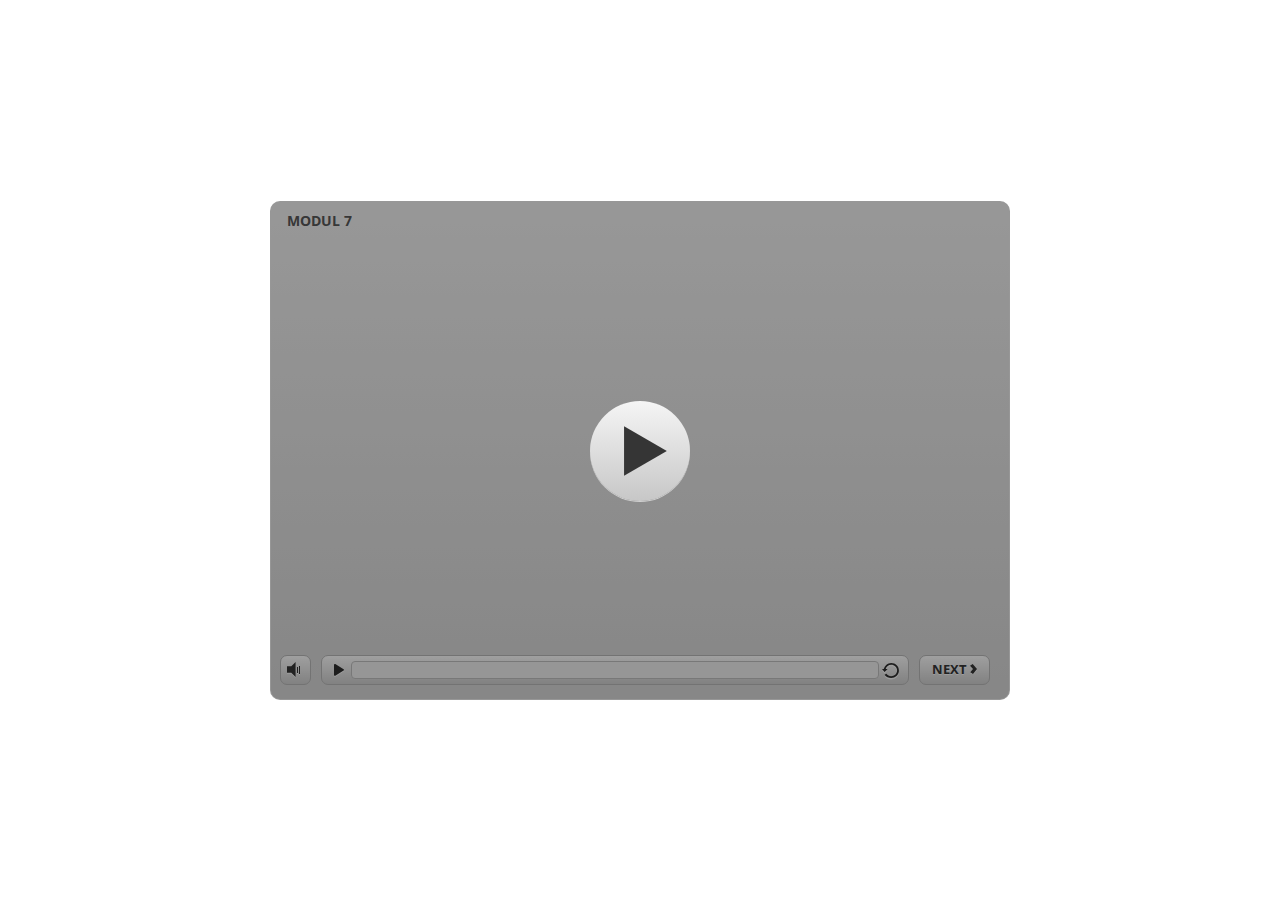
<file: index.html>
<!DOCTYPE html>
<html lang="en-US">
<head>
  <meta charset="utf-8">
  <!-- Created using Storyline 3 - http://www.articulate.com  -->
  <!-- version: 3.10.22406.0 -->
  <title>MODUL 7</title>
  <meta http-equiv="x-ua-compatible" content="IE=edge" />
  <meta name="viewport" content="width=device-width, initial-scale=1.0, user-scalable=no, shrink-to-fit=no, minimal-ui" />
  <meta name="apple-mobile-web-app-capable" content="yes" />
  <style>
    html, body { height: 100%; padding: 0; margin: 0 }
    #app { height: 100%; width: 100%; }
  </style>
  
  <script>window.THREE = { };</script>
</head>
<body style="background: #FFFFFF" class="cs-HTML theme-classic">
  <!-- 360 -->
  <script>!function(e){function n(e,i){return e.test(i)}function i(e){var i=e||navigator.userAgent,o=i.split("[FBAN");if(void 0!==o[1]&&(i=o[0]),this.apple={phone:n(t,i),ipod:n(d,i),tablet:!n(t,i)&&n(s,i),device:n(t,i)||n(d,i)||n(s,i)},this.amazon={phone:n(h,i),tablet:!n(h,i)&&n(a,i),device:n(h,i)||n(a,i)},this.android={phone:n(h,i)||n(b,i),tablet:!n(h,i)&&!n(b,i)&&(n(a,i)||n(r,i)),device:n(h,i)||n(a,i)||n(b,i)||n(r,i)},this.windows={phone:n(l,i),tablet:n(p,i),device:n(l,i)||n(p,i)},this.other={blackberry:n(f,i),blackberry10:n(u,i),opera:n(c,i),firefox:n(A,i),chrome:n(w,i),device:n(f,i)||n(u,i)||n(c,i)||n(A,i)||n(w,i)},this.seven_inch=n(v,i),this.any=this.apple.device||this.android.device||this.windows.device||this.other.device||this.seven_inch,this.phone=this.apple.phone||this.android.phone||this.windows.phone,this.tablet=this.apple.tablet||this.android.tablet||this.windows.tablet,"undefined"==typeof window)return this}function o(){var e=new i;return e.Class=i,e}var t=/iPhone/i,d=/iPod/i,s=/iPad/i,b=/(?=.*\bAndroid\b)(?=.*\bMobile\b)/i,r=/Android/i,h=/(?=.*\bAndroid\b)(?=.*\bSD4930UR\b)/i,a=/(?=.*\bAndroid\b)(?=.*\b(?:KFOT|KFTT|KFJWI|KFJWA|KFSOWI|KFTHWI|KFTHWA|KFAPWI|KFAPWA|KFARWI|KFASWI|KFSAWI|KFSAWA)\b)/i,l=/IEMobile/i,p=/(?=.*\bWindows\b)(?=.*\bARM\b)/i,f=/BlackBerry/i,u=/BB10/i,c=/Opera Mini/i,w=/(CriOS|Chrome)(?=.*\bMobile\b)/i,A=/(?=.*\bFirefox\b)(?=.*\bMobile\b)/i,v=new RegExp("(?:Nexus 7|BNTV250|Kindle Fire|Silk|GT-P1000)","i");"undefined"!=typeof module&&module.exports&&"undefined"==typeof window?module.exports=i:"undefined"!=typeof module&&module.exports&&"undefined"!=typeof window?module.exports=o():"function"==typeof define&&define.amd?define("isMobile",[],e.isMobile=o()):e.isMobile=o()}(this);
    window.isMobile.apple.tablet = window.isMobile.apple.tablet ||
      (navigator.platform === 'MacIntel' && navigator.maxTouchPoints > 1);
    window.isMobile.apple.device = window.isMobile.apple.device || window.isMobile.apple.tablet;
    window.isMobile.tablet = window.isMobile.tablet || window.isMobile.apple.tablet;
    window.isMobile.any = window.isMobile.any || window.isMobile.apple.tablet;
  </script>

  <div id="focus-sink" aria-hidden="true" tabIndex=-1"></div>

  <div id="preso"></div>
  <script>
    window.DS = {};
    window.globals = {
      DATA_PATH_BASE: '',
      HAS_FRAME: true,
      HAS_SLIDE: true,

      lmsPresent: true,
      tinCanPresent: false,
      cmi5Present: false,
      aoSupport: false,
      scale: 'noscale',
      captureRc: false,
      browserSize: 'optimal',
      bgColor: '#FFFFFF',
      features: '',
      themeName: 'classic',
      preloaderColor: '#FFFFFF',
      suppressAnalytics: false,
      productChannel: 'perpetual',
      publishSource: 'storyline',
      aid: '',
      cid: 'e78b984d-de84-4726-bc8f-0a109f891353',
      playerVersion: '3.10.22406.0',
      maxIosVideoElements: 5,

      
      parseParams: function(qs) {
        if (window.globals.parsedParams != null) {
          return window.globals.parsedParams;
        }
        qs = (qs || window.location.search.substr(1)).split('+').join(' ');
        var params = {},
            tokens,
            re = /[?&]?([^=]+)=([^&]*)/g;

        while (tokens = re.exec(qs)) {
          params[decodeURIComponent(tokens[1]).trim()] =
            decodeURIComponent(tokens[2]).trim();
        }
        window.globals.parsedParams = params;
        return params;
      }

    };

    (function() {

      var classTypes = [ 'desktop', 'mobile', 'phone', 'tablet' ];

      var addDeviceClasses = function(prefix, testObj) {
        var curr, i;
        for (i = 0; i < classTypes.length; i++) {
          curr = classTypes[i];
          if (testObj[curr]) {
            document.body.classList.add(prefix + curr);
          }
        }
      };

      var params = window.globals.parseParams(),
          isDevicePreview = params.devicepreview === '1',
          isPhoneOverride = params.deviceType === 'phone' || (isDevicePreview && params.phone == '1'),
          isTabletOverride = (params.deviceType === 'tablet' || isDevicePreview) && !isPhoneOverride,
          isMobileOverride = isPhoneOverride || isTabletOverride;

      var deviceView = {
        desktop: !window.isMobile.any && !isMobileOverride,
        mobile: window.isMobile.any || isMobileOverride,
        phone: isPhoneOverride || (window.isMobile.phone && !isTabletOverride),
        tablet: isTabletOverride || window.isMobile.tablet
      };

      window.globals.deviceView = deviceView;
      window.isMobile.desktop = !window.isMobile.any;
      window.isMobile.mobile = window.isMobile.any;

      addDeviceClasses('view-', deviceView);

    })();
  </script>
  
  <script src='story_content/user.js' type=text/javascript></script>
  <div class="slide-loader"></div>

  <script type="text/javascript">
    if (window.globals.deviceView.isMobile) { var doc = document, loader = doc.body.querySelector('.slide-loader'); [ 1, 2, 3 ].forEach(function(n) { var d = doc.createElement('div'); d.style.backgroundColor = window.globals.preloaderColor; d.classList.add('mobile-loader-dot'); d.classList.add('dot' + n); loader.appendChild(d); }); }
  </script>

  <div class="mobile-load-title-overlay" style="display: none">
    <div class="mobile-load-title">MODUL 7</div>
  </div>

  <div class="mobile-chrome-warning"></div>

  <script>
    
    if (window.autoSpider && window.vInterfaceObject) {
      document.querySelector('.mobile-load-title-overlay').style.display = 'none';
    }
  </script>

  

  <link rel="stylesheet" href="html5/data/css/output.min.css" data-noprefix />
</body>
<script src="html5/lib/scripts/ds-bootstrap.min.js"></script>
</html>
</file>
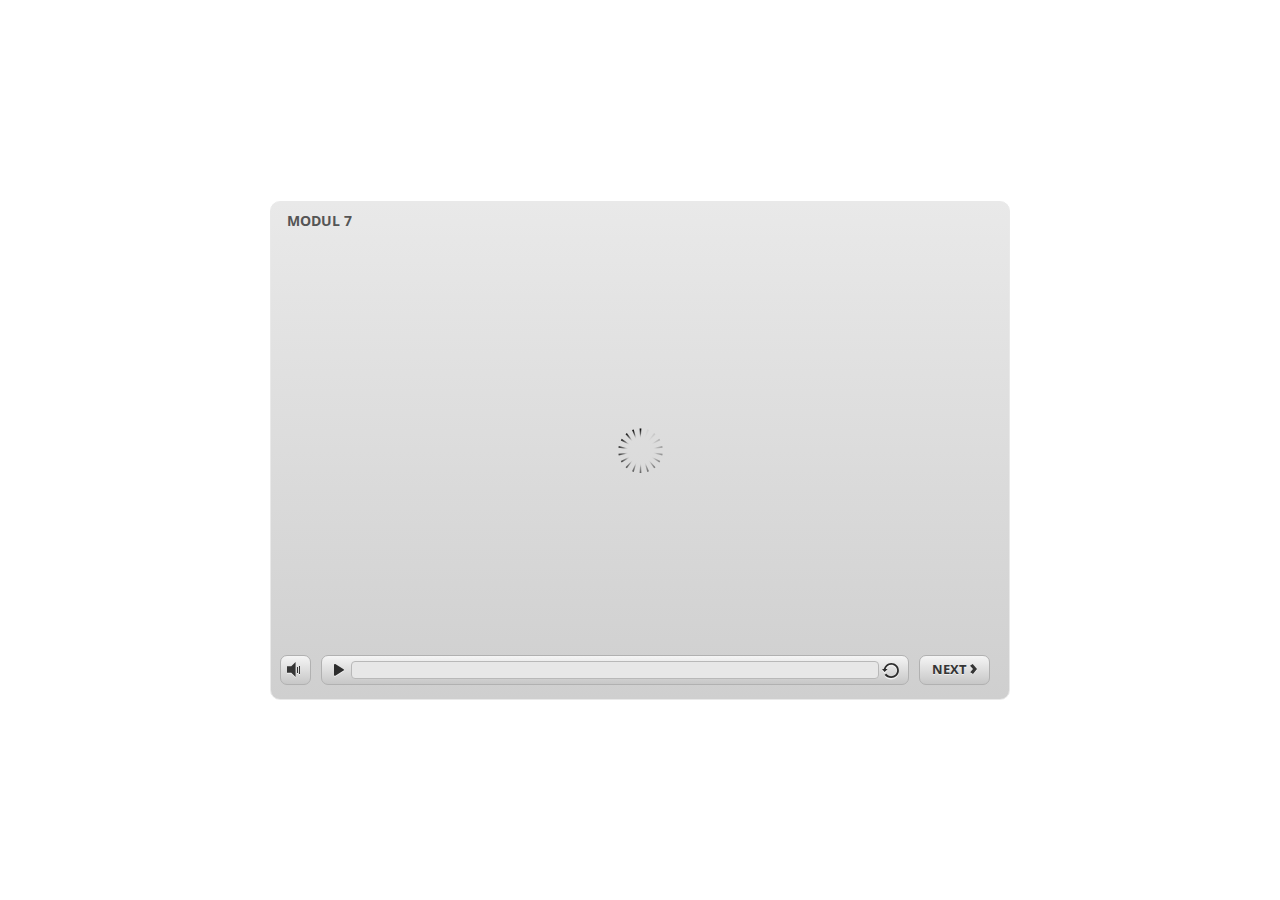
<file: index_lms.html>
<!DOCTYPE html>
<html lang="en-US">
<head>
  <meta charset="utf-8">
  <!-- Created using Storyline 3 - http://www.articulate.com  -->
  <!-- version: 3.10.22406.0 -->
  <title>MODUL 7</title>
  <meta http-equiv="x-ua-compatible" content="IE=edge" />
  <meta name="viewport" content="width=device-width, initial-scale=1.0, user-scalable=no, shrink-to-fit=no, minimal-ui" />
  <meta name="apple-mobile-web-app-capable" content="yes" />
  <style>
    html, body { height: 100%; padding: 0; margin: 0 }
    #app { height: 100%; width: 100%; }
  </style>
  <script src="lms/APIConstants.js" charset="utf-8"></script>
        <script src="lms/Configuration.js" charset="utf-8"></script>
        <script src="lms/UtilityFunctions.js" charset="utf-8"></script>
        <script src="lms/SCORM2004Functions.js" charset="utf-8"></script>
        <script src="lms/SCORMFunctions.js" charset="utf-8"></script>
        <script src="lms/AICCFunctions.js" charset="utf-8"></script>
        <script src="lms/NONEFunctions.js" charset="utf-8"></script>
        <script src="lms/LMSAPI.js" charset="utf-8"></script>
        <script src="lms/API.js" charset="utf-8"></script>

        <script>
          strContentLocation = "story.html";
          window.scormdriver_content = window;
          function LoadContent(){}
        </script>
  <script>window.THREE = { };</script>
</head>
<body style="background: #FFFFFF" class="cs-HTML theme-classic">
  <!-- 360 -->
  <script>!function(e){function n(e,i){return e.test(i)}function i(e){var i=e||navigator.userAgent,o=i.split("[FBAN");if(void 0!==o[1]&&(i=o[0]),this.apple={phone:n(t,i),ipod:n(d,i),tablet:!n(t,i)&&n(s,i),device:n(t,i)||n(d,i)||n(s,i)},this.amazon={phone:n(h,i),tablet:!n(h,i)&&n(a,i),device:n(h,i)||n(a,i)},this.android={phone:n(h,i)||n(b,i),tablet:!n(h,i)&&!n(b,i)&&(n(a,i)||n(r,i)),device:n(h,i)||n(a,i)||n(b,i)||n(r,i)},this.windows={phone:n(l,i),tablet:n(p,i),device:n(l,i)||n(p,i)},this.other={blackberry:n(f,i),blackberry10:n(u,i),opera:n(c,i),firefox:n(A,i),chrome:n(w,i),device:n(f,i)||n(u,i)||n(c,i)||n(A,i)||n(w,i)},this.seven_inch=n(v,i),this.any=this.apple.device||this.android.device||this.windows.device||this.other.device||this.seven_inch,this.phone=this.apple.phone||this.android.phone||this.windows.phone,this.tablet=this.apple.tablet||this.android.tablet||this.windows.tablet,"undefined"==typeof window)return this}function o(){var e=new i;return e.Class=i,e}var t=/iPhone/i,d=/iPod/i,s=/iPad/i,b=/(?=.*\bAndroid\b)(?=.*\bMobile\b)/i,r=/Android/i,h=/(?=.*\bAndroid\b)(?=.*\bSD4930UR\b)/i,a=/(?=.*\bAndroid\b)(?=.*\b(?:KFOT|KFTT|KFJWI|KFJWA|KFSOWI|KFTHWI|KFTHWA|KFAPWI|KFAPWA|KFARWI|KFASWI|KFSAWI|KFSAWA)\b)/i,l=/IEMobile/i,p=/(?=.*\bWindows\b)(?=.*\bARM\b)/i,f=/BlackBerry/i,u=/BB10/i,c=/Opera Mini/i,w=/(CriOS|Chrome)(?=.*\bMobile\b)/i,A=/(?=.*\bFirefox\b)(?=.*\bMobile\b)/i,v=new RegExp("(?:Nexus 7|BNTV250|Kindle Fire|Silk|GT-P1000)","i");"undefined"!=typeof module&&module.exports&&"undefined"==typeof window?module.exports=i:"undefined"!=typeof module&&module.exports&&"undefined"!=typeof window?module.exports=o():"function"==typeof define&&define.amd?define("isMobile",[],e.isMobile=o()):e.isMobile=o()}(this);
    window.isMobile.apple.tablet = window.isMobile.apple.tablet ||
      (navigator.platform === 'MacIntel' && navigator.maxTouchPoints > 1);
    window.isMobile.apple.device = window.isMobile.apple.device || window.isMobile.apple.tablet;
    window.isMobile.tablet = window.isMobile.tablet || window.isMobile.apple.tablet;
    window.isMobile.any = window.isMobile.any || window.isMobile.apple.tablet;
  </script>

  <div id="focus-sink" aria-hidden="true" tabIndex=-1"></div>

  <div id="preso"></div>
  <script>
    window.DS = {};
    window.globals = {
      DATA_PATH_BASE: '',
      HAS_FRAME: true,
      HAS_SLIDE: true,

      lmsPresent: true,
      tinCanPresent: false,
      cmi5Present: false,
      aoSupport: false,
      scale: 'noscale',
      captureRc: false,
      browserSize: 'optimal',
      bgColor: '#FFFFFF',
      features: '',
      themeName: 'classic',
      preloaderColor: '#FFFFFF',
      suppressAnalytics: false,
      productChannel: 'perpetual',
      publishSource: 'storyline',
      aid: '',
      cid: 'e78b984d-de84-4726-bc8f-0a109f891353',
      playerVersion: '3.10.22406.0',
      maxIosVideoElements: 5,

      
      parseParams: function(qs) {
        if (window.globals.parsedParams != null) {
          return window.globals.parsedParams;
        }
        qs = (qs || window.location.search.substr(1)).split('+').join(' ');
        var params = {},
            tokens,
            re = /[?&]?([^=]+)=([^&]*)/g;

        while (tokens = re.exec(qs)) {
          params[decodeURIComponent(tokens[1]).trim()] =
            decodeURIComponent(tokens[2]).trim();
        }
        window.globals.parsedParams = params;
        return params;
      }

    };

    (function() {

      var classTypes = [ 'desktop', 'mobile', 'phone', 'tablet' ];

      var addDeviceClasses = function(prefix, testObj) {
        var curr, i;
        for (i = 0; i < classTypes.length; i++) {
          curr = classTypes[i];
          if (testObj[curr]) {
            document.body.classList.add(prefix + curr);
          }
        }
      };

      var params = window.globals.parseParams(),
          isDevicePreview = params.devicepreview === '1',
          isPhoneOverride = params.deviceType === 'phone' || (isDevicePreview && params.phone == '1'),
          isTabletOverride = (params.deviceType === 'tablet' || isDevicePreview) && !isPhoneOverride,
          isMobileOverride = isPhoneOverride || isTabletOverride;

      var deviceView = {
        desktop: !window.isMobile.any && !isMobileOverride,
        mobile: window.isMobile.any || isMobileOverride,
        phone: isPhoneOverride || (window.isMobile.phone && !isTabletOverride),
        tablet: isTabletOverride || window.isMobile.tablet
      };

      window.globals.deviceView = deviceView;
      window.isMobile.desktop = !window.isMobile.any;
      window.isMobile.mobile = window.isMobile.any;

      addDeviceClasses('view-', deviceView);

    })();
  </script>
  
  <script src='story_content/user.js' type=text/javascript></script>
  <div class="slide-loader"></div>

  <script type="text/javascript">
    if (window.globals.deviceView.isMobile) { var doc = document, loader = doc.body.querySelector('.slide-loader'); [ 1, 2, 3 ].forEach(function(n) { var d = doc.createElement('div'); d.style.backgroundColor = window.globals.preloaderColor; d.classList.add('mobile-loader-dot'); d.classList.add('dot' + n); loader.appendChild(d); }); }
  </script>

  <div class="mobile-load-title-overlay" style="display: none">
    <div class="mobile-load-title">MODUL 7</div>
  </div>

  <div class="mobile-chrome-warning"></div>

  <script>
    
    if (window.autoSpider && window.vInterfaceObject) {
      document.querySelector('.mobile-load-title-overlay').style.display = 'none';
    }
  </script>

  <iframe name="AICCComm" src="lms/AICCComm.html" style="display:none;"></iframe>
        <iframe name="rusticisoftware_aicc_results" src="lms/blank.html" style="display:none;"></iframe>
        <iframe name="NothingFrame" src="lms/blank.html" style="display:none;"></iframe>

  <link rel="stylesheet" href="html5/data/css/output.min.css" data-noprefix />
</body>
<script src="html5/lib/scripts/ds-bootstrap.min.js"></script>
</html>
</file>
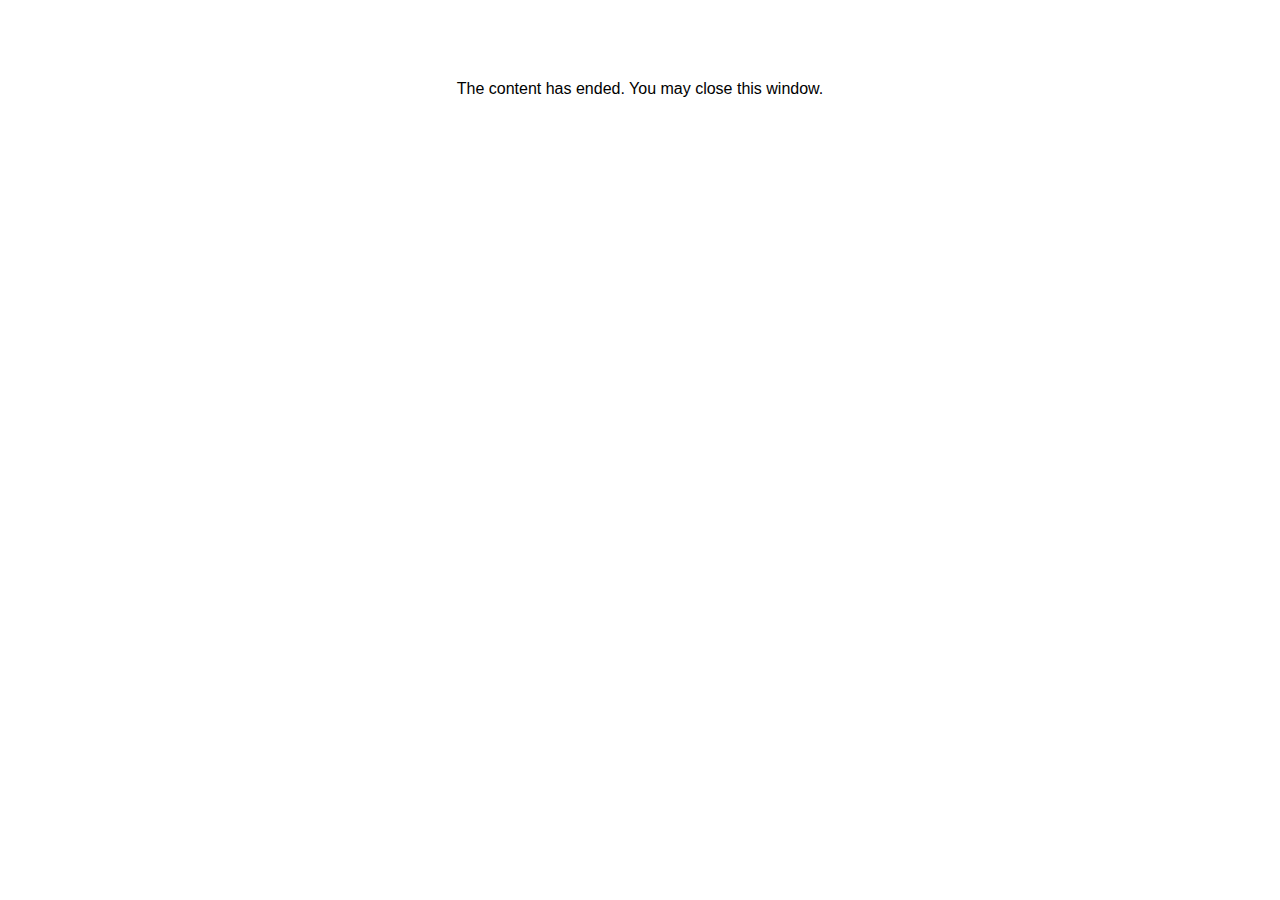
<file: lms/goodbye.html>
<html><body bgcolor="#ffffff">
<center>
<br><br><br><br><font face="Open Sans, articulate, tahoma, arial" size="3" color: "#333333">
The content has ended. You may close this window.
</font>
</center>
</body></html>
</file>
<file: html5/data/css/output.min.css>
@font-face {
  font-family: 'Open SansBold CharsBold39E461AC';
  src: url('[data-uri]');
  font-style: normal;
  font-weight: normal;
}
@font-face {
  font-family: 'Open Sans Charset1_ 6VLE2F06337';
  src: url('[data-uri]');
  font-style: normal;
  font-weight: normal;
}
@font-face {
  font-family: 'Gotham Charset1_ 5tTVsPE22EF6DD';
  src: url('[data-uri]');
  font-style: normal;
  font-weight: normal;
}
@font-face {
  font-family: 'Myriad ProBold CharBold99DC00C5';
  src: url('[data-uri]');
  font-style: normal;
  font-weight: normal;
}
.cs-npxnanbnsnfns10110000101 .cs-infopanel  {
  box-shadow: 0 1px 0 rgba(184, 184, 184, 1);
  background: rgba(255, 255, 255, 1);
}
.cs-npxnanbnsnfns10110000101 .cs-infopanel .cs-link {
  color: rgba(124, 34, 128, 1);
}
.cs-npxnanbnsnfns10110000101 .cs-infopanel .cs-link:hover {
  color: rgba(0, 0, 238, 1);
}
.cs-npxnanbnsnfns10110000101 .cs-infopanel .cs-name {
  color: rgba(68, 68, 68, 1);
}
.cs-npxnanbnsnfns10110000101 .cs-infopanel .cs-title {
  color: rgba(153, 153, 153, 1);
}
.cs-npxnanbnsnfns10110000101 .cs-infopanelpopup  {
  box-shadow: 0 1px 0 rgba(184, 184, 184, 1);
  background: linear-gradient(180deg, rgba(233, 233, 233, 1) 0%, rgba(207, 207, 207, 1) 100%);
}
.cs-npxnanbnsnfns10110000101 .cs-infopanelpopup .cs-link {
  color: rgba(124, 34, 128, 1);
}
.cs-npxnanbnsnfns10110000101 .cs-infopanelpopup .cs-link:hover {
  color: rgba(0, 0, 238, 1);
}
.cs-npxnanbnsnfns10110000101 .cs-infopanelpopup .cs-name {
  color: rgba(68, 68, 68, 1);
}
.cs-npxnanbnsnfns10110000101 .cs-infopanelpopup .cs-bio {
  color: rgba(153, 153, 153, 1);
}
.cs-npxnanbnsnfns10110000101 .cs-timer  {
  color: rgba(85, 85, 85, 1);
}
.cs-npxnanbnsnfns10110000101 .cs-duration stop:first-child {
  stop-color: rgba(0, 215, 255, 1);
}
.cs-npxnanbnsnfns10110000101 .cs-duration stop:last-child {
  stop-color: rgba(0, 171, 255, 1);
}
.cs-npxnanbnsnfns10110000101 .cs-elapsed stop:first-child {
  stop-color: rgba(254, 227, 71, 1);
}
.cs-npxnanbnsnfns10110000101 .cs-elapsed stop:last-child {
  stop-color: rgba(252, 204, 42, 1);
}
.cs-npxnanbnsnfns10110000101 .cs-timer .cs-pie .cs-innerstroke {
  stroke: rgba(199, 199, 199, 1);
}
.cs-npxnanbnsnfns10110000101 .cs-timer .cs-pie .cs-innerborder {
  stroke: rgba(255, 255, 255, 1);
}
.cs-npxnanbnsnfns10110000101 .cs-window  {
  box-shadow: 0 8px 5px rgba(0, 0, 0, 0.2);
  border-color: rgba(234, 234, 234, 1);
  background: rgba(243, 243, 243, 1);
  color: rgba(85, 85, 85, 1);
}
.cs-npxnanbnsnfns10110000101 .cs-window .cs-diva {
  border-color: rgba(247, 247, 247, 1);
}
.cs-npxnanbnsnfns10110000101 .cs-window .cs-divb {
  border-color: rgba(211, 211, 211, 1);
}
.cs-npxnanbnsnfns10110000101 .cs-editor .cs-editor-slide {
  color: rgba(85, 85, 85, 1);
}
.cs-npxnanbnsnfns10110000101 .cs-editor .cs-editor-html {
  color: rgba(68, 68, 68, 1);
}
.cs-npxnanbnsnfns10110000101 .cs-editor .cs-editor-button {
  text-shadow: 0 1px 0 rgba(240, 240, 240, 1);
  color: rgba(53, 53, 53, 1);
  border-color: rgba(177, 177, 177, 1);
  background: linear-gradient(180deg, rgba(245, 245, 245, 1) 0%, rgba(199, 199, 199, 1) 100%);
}
.cs-npxnanbnsnfns10110000101 .cs-editor .cs-editor-button:hover {
  background: linear-gradient(180deg, rgba(242, 242, 242, 1) 0%, rgba(175, 175, 175, 1) 100%);
}
.cs-npxnanbnsnfns10110000101 .cs-editor .cs-editor-button:active {
  background: linear-gradient(180deg, rgba(199, 199, 199, 1) 0%, rgba(244, 244, 244, 1) 100%);
}
.cs-npxnanbnsnfns10110000101 .cs-listitem  {
  color: rgba(53, 53, 53, 1);
  border-color: rgba(223, 223, 223, 1);
}
.cs-npxnanbnsnfns10110000101 .cs-listitem.cs-viewed {
  color: rgba(144, 144, 144, 1);
}
.cs-npxnanbnsnfns10110000101 .cs-listitem.cs-selected {
  color: rgba(53, 53, 53, 1);
  background: rgba(192, 226, 241, 1);
}
.cs-npxnanbnsnfns10110000101 .cs-listitem.cs-selected:hover {
  background: rgba(192, 226, 241, 1);
}
.cs-npxnanbnsnfns10110000101 .cs-listitem.cs-selected.hover {
  background: rgba(192, 226, 241, 1);
}
.cs-npxnanbnsnfns10110000101 .cs-listitem.cs-selected:focus {
  background: rgba(192, 226, 241, 1);
}
.cs-npxnanbnsnfns10110000101 .cs-listitem .cs-icon-carrot {
  fill: rgba(53, 53, 53, 1);
}
.cs-npxnanbnsnfns10110000101 .cs-listitem .cs-icon-carrot .cs-shadow {
  fill: rgba(255, 255, 255, 1);
}
.cs-npxnanbnsnfns10110000101 .cs-listitem:hover {
  background: rgba(230, 230, 230, 1);
}
.cs-npxnanbnsnfns10110000101 .cs-listitem.hover {
  background: rgba(230, 230, 230, 1);
}
.cs-npxnanbnsnfns10110000101 .cs-listitem:focus {
  background: rgba(230, 230, 230, 1);
}
.cs-npxnanbnsnfns10110000101 .cs-glossary  {
  color: rgba(53, 53, 53, 1);
}
.cs-npxnanbnsnfns10110000101 .cs-glossary .cs-scrolling-panel {
  background: rgba(231, 231, 231, 1);
}
.cs-npxnanbnsnfns10110000101 .cs-glossary .cs-term.cs-selected .cs-choice-list-trigger {
  color: rgba(53, 53, 53, 1);
  background: rgba(192, 226, 241, 1);
}
.cs-npxnanbnsnfns10110000101 .cs-glossary .cs-term.cs-selected .cs-choice-list-trigger:focus {
  color: rgba(53, 53, 53, 1);
  background: rgba(192, 226, 241, 1);
}
.cs-npxnanbnsnfns10110000101 .cs-glossary .cs-term:hover .cs-choice-list-trigger {
  background: rgba(230, 230, 230, 1);
}
.cs-npxnanbnsnfns10110000101 .cs-glossary .cs-term.hover .cs-choice-list-trigger {
  background: rgba(230, 230, 230, 1);
}
.cs-npxnanbnsnfns10110000101 .cs-glossary .cs-term .cs-choice-list-trigger:focus {
  background: rgba(230, 230, 230, 1);
}
.cs-npxnanbnsnfns10110000101 .cs-glossary .cs-diva {
  border-color: rgba(226, 226, 226, 1);
}
.cs-npxnanbnsnfns10110000101 .cs-glossary .cs-divb {
  border-color: rgba(226, 226, 226, 1);
}
.cs-npxnanbnsnfns10110000101 .cs-glossary .cs-divc {
  border-color: rgba(250, 250, 250, 1);
}
.cs-npxnanbnsnfns10110000101 .cs-glossary .cs-heading {
  color: rgba(68, 68, 68, 1);
}
.cs-npxnanbnsnfns10110000101 .cs-resource .cs-separator {
  border-color: rgba(224, 224, 224, 1);
}
.cs-npxnanbnsnfns10110000101 .cs-outline  {
  color: rgba(68, 68, 68, 1);
}
.cs-npxnanbnsnfns10110000101 .cs-outline .cs-diva {
  border-color: rgba(198, 198, 198, 1);
}
.cs-npxnanbnsnfns10110000101 .cs-outline .cs-divb {
  border-color: rgba(249, 249, 249, 1);
}
.cs-npxnanbnsnfns10110000101 .cs-outline .cs-divc {
  border-color: rgba(225, 225, 225, 1);
}
.cs-npxnanbnsnfns10110000101 .cs-outline .cs-search-filter:hover {
  color: rgba(0, 0, 238, 1);
}
.cs-npxnanbnsnfns10110000101 .cs-outline .cs-search-filter.hover {
  color: rgba(0, 0, 238, 1);
}
.cs-npxnanbnsnfns10110000101 .cs-transcript  {
  color: rgba(68, 68, 68, 1);
}
.cs-npxnanbnsnfns10110000101 .cs-transcript .cs-div {
  border-color: rgba(225, 225, 225, 1);
}
.cs-npxnanbnsnfns10110000101 .cs-tabs:not(.topmenu-item) {
  color: rgba(85, 85, 85, 1);
}
.cs-npxnanbnsnfns10110000101 .cs-tabs .cs-inner-button:not(.topmenu-item) {
  text-shadow: 0 1px 0 rgba(240, 240, 240, 1);
}
.cs-npxnanbnsnfns10110000101 .cs-tabs:hover:not(.topmenu-item) {
  color: rgba(51, 51, 51, 1);
}
.cs-npxnanbnsnfns10110000101 .cs-tabs.cs-selected {
  background: rgba(243, 243, 243, 1);
  color: rgba(51, 51, 51, 1);
}
.cs-npxnanbnsnfns10110000101 .cs-seekcontrol  {
  background: linear-gradient(180deg, rgba(245, 245, 245, 1) 0%, rgba(199, 199, 199, 1) 100%);
  border-color: rgba(177, 177, 177, 1);
}
.cs-npxnanbnsnfns10110000101 .cs-seekcontrol .cs-button:hover .cs-icon {
  fill: rgba(85, 85, 85, 1);
}
.cs-npxnanbnsnfns10110000101 .cs-seekcontrol .cs-button.hover .cs-icon {
  fill: rgba(85, 85, 85, 1);
}
.cs-npxnanbnsnfns10110000101 .cs-seekcontrol .cs-button .cs-icon-shadow {
  fill: rgba(240, 240, 240, 1);
}
.cs-npxnanbnsnfns10110000101 .cs-seekcontrol .cs-button .cs-icon {
  fill: rgba(45, 45, 45, 1);
}
.cs-npxnanbnsnfns10110000101 .cs-seekcontrol .cs-seek .cs-fill {
  background: rgba(255, 255, 255, 1);
}
.cs-npxnanbnsnfns10110000101 .cs-seekcontrol .cs-seek {
  background: rgba(231, 231, 231, 1);
  border-color: rgba(184, 184, 184, 1);
}
.cs-npxnanbnsnfns10110000101 .cs-searchinput .cs-input {
  color: rgba(138, 138, 138, 1);
  border-color: rgba(173, 173, 173, 1);
  background: rgba(223, 223, 223, 1);
}
.cs-npxnanbnsnfns10110000101 .cs-searchinput .cs-input:focus {
  color: rgba(51, 51, 51, 1);
  background: rgba(250, 250, 250, 1);
}
.cs-npxnanbnsnfns10110000101 .cs-searchinput .cs-input:hover {
  box-shadow: inset 0 0 1px 0 rgba(107, 248, 255, 1);
}
.cs-npxnanbnsnfns10110000101 .cs-searchinput .cs-input.hover {
  box-shadow: inset 0 0 1px 0 rgba(107, 248, 255, 1);
}
.cs-npxnanbnsnfns10110000101 .cs-searchinput .cs-button .cs-icon {
  fill: rgba(138, 138, 138, 1);
}
.cs-npxnanbnsnfns10110000101 .cs-searchinput .cs-button:hover {
  fill: linear-gradient(180deg, rgba(245, 245, 245, 1) 0%, rgba(199, 199, 199, 1) 100%);
}
.cs-npxnanbnsnfns10110000101 .cs-searchinput .cs-button.hover {
  fill: linear-gradient(180deg, rgba(245, 245, 245, 1) 0%, rgba(199, 199, 199, 1) 100%);
}
.cs-npxnanbnsnfns10110000101 .cs-menu  {
  box-shadow: 0 1px 0 rgba(184, 184, 184, 1);
  background: rgba(243, 243, 243, 1);
}
.cs-npxnanbnsnfns10110000101 .cs-topmenu-item.active .cs-tab {
  background: rgba(243, 243, 243, 1);
}
.cs-npxnanbnsnfns10110000101 .cs-logo  {
  box-shadow: 0 1px 0 rgba(184, 184, 184, 1);
  background: rgba(255, 255, 255, 1);
}
.cs-npxnanbnsnfns10110000101 .cs-checkbox  {
  color: rgba(68, 68, 68, 1);
}
.cs-npxnanbnsnfns10110000101 .cs-checkbox:hover {
  border-color: rgba(107, 248, 255, 1);
}
.cs-npxnanbnsnfns10110000101 .cs-checkbox.hover {
  border-color: rgba(107, 248, 255, 1);
}
.cs-npxnanbnsnfns10110000101 .cs-checkbox .cs-box {
  color: rgba(255, 255, 255, 1);
  border-color: rgba(184, 184, 184, 1);
}
.cs-npxnanbnsnfns10110000101 .cs-checkbox .cs-box:checked::after {
  color: rgba(51, 204, 0, 1);
}
.cs-npxnanbnsnfns10110000101 .cs-button  {
  text-shadow: 0 1px 0 rgba(240, 240, 240, 1);
  color: rgba(53, 53, 53, 1);
  border-color: rgba(177, 177, 177, 1);
  background: linear-gradient(180deg, rgba(245, 245, 245, 1) 0%, rgba(199, 199, 199, 1) 100%);
  box-shadow: 0 1px 0 rgba(207, 207, 207, 1);
}
.cs-npxnanbnsnfns10110000101 .cs-button .cs-icon {
  fill: rgba(53, 53, 53, 1);
}
.cs-npxnanbnsnfns10110000101 .cs-button .cs-icon-shadow {
  fill: rgba(240, 240, 240, 1);
}
.cs-npxnanbnsnfns10110000101 .cs-button:hover {
  background: linear-gradient(180deg, rgba(242, 242, 242, 1) 0%, rgba(175, 175, 175, 1) 100%);
}
.cs-npxnanbnsnfns10110000101 .cs-button.hover {
  background: linear-gradient(180deg, rgba(242, 242, 242, 1) 0%, rgba(175, 175, 175, 1) 100%);
}
.cs-npxnanbnsnfns10110000101 .cs-button:active {
  background: linear-gradient(180deg, rgba(199, 199, 199, 1) 0%, rgba(244, 244, 244, 1) 100%);
}
.cs-npxnanbnsnfns10110000101 .cs-button.cs-disabled:hover {
  background: linear-gradient(180deg, rgba(245, 245, 245, 1) 0%, rgba(199, 199, 199, 1) 100%);
}
.cs-npxnanbnsnfns10110000101 .cs-button.cs-disabled.hover {
  background: linear-gradient(180deg, rgba(245, 245, 245, 1) 0%, rgba(199, 199, 199, 1) 100%);
}
.cs-npxnanbnsnfns10110000101 .cs-button.cs-disabled:active {
  background: linear-gradient(180deg, rgba(245, 245, 245, 1) 0%, rgba(199, 199, 199, 1) 100%);
}
.cs-npxnanbnsnfns10110000101 .cs-button.cs-volume:hover {
  background: linear-gradient(180deg, rgba(245, 245, 245, 1) 0%, rgba(199, 199, 199, 1) 100%);
}
.cs-npxnanbnsnfns10110000101 .cs-button.cs-volume.hover {
  background: linear-gradient(180deg, rgba(245, 245, 245, 1) 0%, rgba(199, 199, 199, 1) 100%);
}
.cs-npxnanbnsnfns10110000101 .cs-button.cs-volume:active {
  background: linear-gradient(180deg, rgba(245, 245, 245, 1) 0%, rgba(199, 199, 199, 1) 100%);
}
.cs-npxnanbnsnfns10110000101.cs-base  {
  color: rgba(85, 85, 85, 1);
  border-color: rgba(233, 233, 233, 1);
  background: linear-gradient(180deg, rgba(233, 233, 233, 1) 0%, rgba(207, 207, 207, 1) 100%);
}
.cs-npxnanbnsnfns10110000101.cs-base .cs-separator .cs-diva {
  background: rgba(211, 211, 211, 1);
}
.cs-npxnanbnsnfns10110000101.cs-base .cs-separator .cs-divb {
  background: rgba(247, 247, 247, 1);
}
.cs-npxnanbnsnfns10110000101.cs-base .cs-topmenu-item.active .cs-tab {
  border-color: rgba(211, 211, 211, 1);
}
.cs-npxnanbnsnfns10110000101.cs-base .cs-topmenu-item.active .cs-panel {
  border-color: rgba(211, 211, 211, 1);
}
.cs-npxnanbnsnfns10110000101.cs-base .cs-left {
  background: linear-gradient(180deg, rgba(219, 219, 219, 1) 0%, rgba(195, 195, 195, 1) 100%);
}
.cs-npxnanbnsnfns10110000101.cs-base .cs-area-primary .cs-slide-container {
  background: linear-gradient(180deg, rgba(233, 233, 233, 1) 0%, rgba(207, 207, 207, 1) 100%);
}
.cs-npxnanbnsnfns10110000101 .cs-volume::-moz-range-thumb {
  border-color: rgba(165, 165, 165, 1);
  box-shadow: inset 0 0 1px 0 rgba(212, 212, 212, 1);
  background: rgba(200, 200, 200, 1);
}
.cs-npxnanbnsnfns10110000101 .cs-volume::-ms-thumb {
  border-color: rgba(165, 165, 165, 1);
  box-shadow: inset 0 0 1px 0 rgba(212, 212, 212, 1);
  background: rgba(200, 200, 200, 1);
}
.cs-npxnanbnsnfns10110000101 .cs-volume::-webkit-slider-thumb {
  border-color: rgba(165, 165, 165, 1);
  box-shadow: inset 0 0 1px 0 rgba(212, 212, 212, 1);
  background: rgba(200, 200, 200, 1);
}
.cs-npxnanbnsnfns10110000101 .cs-volume::-moz-range-track {
  border-color: rgba(242, 242, 242, 1);
  background: linear-gradient(180deg, rgba(188, 188, 188, 1) 0%, rgba(188, 188, 188, 1) 50.196%, rgba(195, 195, 195, 1) 100%);
}
.cs-npxnanbnsnfns10110000101 .cs-volume::-ms-track {
  border-color: rgba(242, 242, 242, 1);
  background: linear-gradient(180deg, rgba(188, 188, 188, 1) 0%, rgba(188, 188, 188, 1) 50.196%, rgba(195, 195, 195, 1) 100%);
}
.cs-npxnanbnsnfns10110000101 .cs-volume::-webkit-slider-runnable-track {
  border-color: rgba(242, 242, 242, 1);
  background: linear-gradient(180deg, rgba(188, 188, 188, 1) 0%, rgba(188, 188, 188, 1) 50.196%, rgba(195, 195, 195, 1) 100%);
}
body.show-focus .tab-focus-box {
  border-color: rgba(255, 255, 0, 1);
}
.skipnav {
  border-color: rgba(255, 255, 0, 1);
}
.fn-npnxnanbsnfns00001100101 {
  font-family: 'Open SansD6FFC9F9';
  -webkit-font-variant-ligatures: no-common-ligatures;
  font-variant-ligatures: no-common-ligatures;
}
.fn-pxabnsnfns00001100101 {
  font-family: 'Open SansD6FFC9F9';
  -webkit-font-variant-ligatures: no-common-ligatures;
  font-variant-ligatures: no-common-ligatures;
}
.fn-npxnabnsnfns00001100101 {
  font-family: 'Open SansD6FFC9F9';
  -webkit-font-variant-ligatures: no-common-ligatures;
  font-variant-ligatures: no-common-ligatures;
}
.fn-npnxnanbnsnfns00001100101 {
  font-family: 'Open SansD6FFC9F9';
  -webkit-font-variant-ligatures: no-common-ligatures;
  font-variant-ligatures: no-common-ligatures;
}
.fn-pxabnsnfns00001100100 {
  font-family: 'Open SansD6FFC9F9';
  -webkit-font-variant-ligatures: no-common-ligatures;
  font-variant-ligatures: no-common-ligatures;
}
.fn-npxnanbnsnfns10110000101 {
  font-family: 'Open SansD6FFC9F9';
  -webkit-font-variant-ligatures: no-common-ligatures;
  font-variant-ligatures: no-common-ligatures;
}
.fn-npnxnanbnsnfns00000000101 {
  font-family: 'Open SansD6FFC9F9';
  -webkit-font-variant-ligatures: no-common-ligatures;
  font-variant-ligatures: no-common-ligatures;
}
.fn-pnxnanbnsnfns00000000101 {
  font-family: 'Open SansD6FFC9F9';
  -webkit-font-variant-ligatures: no-common-ligatures;
  font-variant-ligatures: no-common-ligatures;
}
.fn-pnxnanbnsnfns10110000101 {
  font-family: 'Open SansD6FFC9F9';
  -webkit-font-variant-ligatures: no-common-ligatures;
  font-variant-ligatures: no-common-ligatures;
}
.fn-npnxnanbsnfns00000000101 {
  font-family: 'Open SansD6FFC9F9';
  -webkit-font-variant-ligatures: no-common-ligatures;
  font-variant-ligatures: no-common-ligatures;
}
.fn-pxabnsnfns00000000101 {
  font-family: 'Open SansD6FFC9F9';
  -webkit-font-variant-ligatures: no-common-ligatures;
  font-variant-ligatures: no-common-ligatures;
}
.fn-pxnanbnsnfns10110000101 {
  font-family: 'Open SansD6FFC9F9';
  -webkit-font-variant-ligatures: no-common-ligatures;
  font-variant-ligatures: no-common-ligatures;
}
@font-face {
  font-family: 'Open SansD6FFC9F9';
  src: url('[data-uri]');
  font-style: normal;
  font-weight: bold;
}
@font-face {
  font-family: 'Open SansD6FFC9F9';
  src: url('[data-uri]');
  font-style: normal;
  font-weight: normal;
}
.cs-InvalidPromptSlide .cs-66jqmKIl4TF-InvalidPromptSlide-btn0 {
  color: rgba(53, 53, 53, 1);
  border-color: rgba(177, 177, 177, 1);
  background: linear-gradient(180deg, rgba(245, 245, 245, 1) 0%, rgba(199, 199, 199, 1) 100%);
  text-shadow: 0 1px 0 rgba(240, 240, 240, 1);
}
.cs-InvalidPromptSlide .cs-66jqmKIl4TF-InvalidPromptSlide-btn0 .cs-html {
  color: rgba(68, 68, 68, 1);
}
.cs-InvalidPromptSlide .cs-66jqmKIl4TF-InvalidPromptSlide-btn0 .cs-slide {
  border-color: rgba(85, 85, 85, 1);
}
.cs-InvalidPromptSlide .cs-66jqmKIl4TF-InvalidPromptSlide-btn0:hover {
  background: linear-gradient(180deg, rgba(242, 242, 242, 1) 0%, rgba(175, 175, 175, 1) 100%);
}
.cs-InvalidPromptSlide .cs-66jqmKIl4TF-InvalidPromptSlide-btn0:active {
  background: linear-gradient(180deg, rgba(199, 199, 199, 1) 0%, rgba(244, 244, 244, 1) 100%);
}
.cs-PrintPromptSlide .cs-66jqmKIl4TF-PrintPromptSlide-btn0 {
  color: rgba(53, 53, 53, 1);
  border-color: rgba(177, 177, 177, 1);
  background: linear-gradient(180deg, rgba(245, 245, 245, 1) 0%, rgba(199, 199, 199, 1) 100%);
  text-shadow: 0 1px 0 rgba(240, 240, 240, 1);
}
.cs-PrintPromptSlide .cs-66jqmKIl4TF-PrintPromptSlide-btn0 .cs-html {
  color: rgba(68, 68, 68, 1);
}
.cs-PrintPromptSlide .cs-66jqmKIl4TF-PrintPromptSlide-btn0 .cs-slide {
  border-color: rgba(85, 85, 85, 1);
}
.cs-PrintPromptSlide .cs-66jqmKIl4TF-PrintPromptSlide-btn0:hover {
  background: linear-gradient(180deg, rgba(242, 242, 242, 1) 0%, rgba(175, 175, 175, 1) 100%);
}
.cs-PrintPromptSlide .cs-66jqmKIl4TF-PrintPromptSlide-btn0:active {
  background: linear-gradient(180deg, rgba(199, 199, 199, 1) 0%, rgba(244, 244, 244, 1) 100%);
}
.cs-ScrollPromptSlide .cs-66jqmKIl4TF-ScrollPromptSlide-btn0 {
  color: rgba(53, 53, 53, 1);
  border-color: rgba(177, 177, 177, 1);
  background: linear-gradient(180deg, rgba(245, 245, 245, 1) 0%, rgba(199, 199, 199, 1) 100%);
  text-shadow: 0 1px 0 rgba(240, 240, 240, 1);
}
.cs-ScrollPromptSlide .cs-66jqmKIl4TF-ScrollPromptSlide-btn0 .cs-html {
  color: rgba(68, 68, 68, 1);
}
.cs-ScrollPromptSlide .cs-66jqmKIl4TF-ScrollPromptSlide-btn0 .cs-slide {
  border-color: rgba(85, 85, 85, 1);
}
.cs-ScrollPromptSlide .cs-66jqmKIl4TF-ScrollPromptSlide-btn0:hover {
  background: linear-gradient(180deg, rgba(242, 242, 242, 1) 0%, rgba(175, 175, 175, 1) 100%);
}
.cs-ScrollPromptSlide .cs-66jqmKIl4TF-ScrollPromptSlide-btn0:active {
  background: linear-gradient(180deg, rgba(199, 199, 199, 1) 0%, rgba(244, 244, 244, 1) 100%);
}
.cs-ResumePromptSlide .cs-66jqmKIl4TF-ResumePromptSlide-btn0 {
  color: rgba(53, 53, 53, 1);
  border-color: rgba(177, 177, 177, 1);
  background: linear-gradient(180deg, rgba(245, 245, 245, 1) 0%, rgba(199, 199, 199, 1) 100%);
  text-shadow: 0 1px 0 rgba(240, 240, 240, 1);
}
.cs-ResumePromptSlide .cs-66jqmKIl4TF-ResumePromptSlide-btn0 .cs-html {
  color: rgba(68, 68, 68, 1);
}
.cs-ResumePromptSlide .cs-66jqmKIl4TF-ResumePromptSlide-btn0 .cs-slide {
  border-color: rgba(85, 85, 85, 1);
}
.cs-ResumePromptSlide .cs-66jqmKIl4TF-ResumePromptSlide-btn0:hover {
  background: linear-gradient(180deg, rgba(242, 242, 242, 1) 0%, rgba(175, 175, 175, 1) 100%);
}
.cs-ResumePromptSlide .cs-66jqmKIl4TF-ResumePromptSlide-btn0:active {
  background: linear-gradient(180deg, rgba(199, 199, 199, 1) 0%, rgba(244, 244, 244, 1) 100%);
}
.cs-ResumePromptSlide .cs-66jqmKIl4TF-ResumePromptSlide-btn1 {
  color: rgba(53, 53, 53, 1);
  border-color: rgba(177, 177, 177, 1);
  background: linear-gradient(180deg, rgba(245, 245, 245, 1) 0%, rgba(199, 199, 199, 1) 100%);
  text-shadow: 0 1px 0 rgba(240, 240, 240, 1);
}
.cs-ResumePromptSlide .cs-66jqmKIl4TF-ResumePromptSlide-btn1 .cs-html {
  color: rgba(68, 68, 68, 1);
}
.cs-ResumePromptSlide .cs-66jqmKIl4TF-ResumePromptSlide-btn1 .cs-slide {
  border-color: rgba(85, 85, 85, 1);
}
.cs-ResumePromptSlide .cs-66jqmKIl4TF-ResumePromptSlide-btn1:hover {
  background: linear-gradient(180deg, rgba(242, 242, 242, 1) 0%, rgba(175, 175, 175, 1) 100%);
}
.cs-ResumePromptSlide .cs-66jqmKIl4TF-ResumePromptSlide-btn1:active {
  background: linear-gradient(180deg, rgba(199, 199, 199, 1) 0%, rgba(244, 244, 244, 1) 100%);
}
.cs-ExternalInterfaceErrorSlide .cs-buttonOK {
  color: rgba(53, 53, 53, 1);
  border-color: rgba(177, 177, 177, 1);
  background: linear-gradient(180deg, rgba(245, 245, 245, 1) 0%, rgba(199, 199, 199, 1) 100%);
  text-shadow: 0 1px 0 rgba(240, 240, 240, 1);
}
.cs-ExternalInterfaceErrorSlide .cs-buttonOK .cs-html {
  color: rgba(68, 68, 68, 1);
}
.cs-ExternalInterfaceErrorSlide .cs-buttonOK .cs-slide {
  border-color: rgba(85, 85, 85, 1);
}
.cs-ExternalInterfaceErrorSlide .cs-buttonOK:hover {
  background: linear-gradient(180deg, rgba(242, 242, 242, 1) 0%, rgba(175, 175, 175, 1) 100%);
}
.cs-ExternalInterfaceErrorSlide .cs-buttonOK:active {
  background: linear-gradient(180deg, rgba(199, 199, 199, 1) 0%, rgba(244, 244, 244, 1) 100%);
}
</file>
